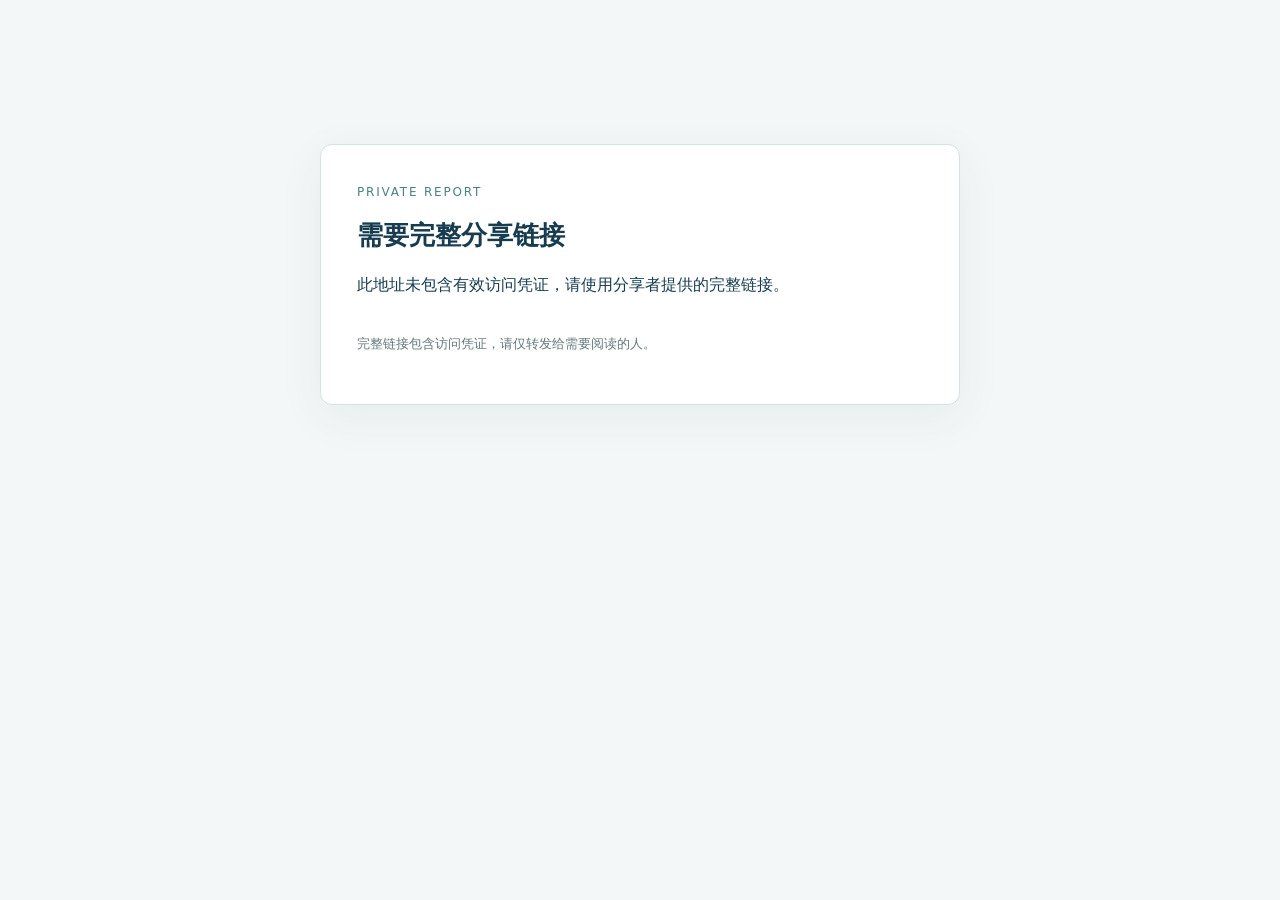
<file: index.html>
<!doctype html>
<html lang="zh-CN">
<head>
<meta charset="utf-8">
<meta name="viewport" content="width=device-width,initial-scale=1">
<meta name="robots" content="noindex,nofollow,noarchive">
<meta name="referrer" content="no-referrer">
<title>私密报告 · 链接访问</title>
<link rel="stylesheet" href="gateway-v8.css">
<script src="gateway-v8.js" defer></script>
</head>
<body>
<main id="gate" aria-live="polite">
  <span class="label">PRIVATE REPORT</span>
  <h1 id="status">正在检查分享链接</h1>
  <p id="detail">请使用分享者提供的完整链接。</p>
  <p class="hint">完整链接包含访问凭证，请仅转发给需要阅读的人。</p>
</main>
<iframe id="report" title="评测报告" referrerpolicy="no-referrer" hidden></iframe>
<noscript>请启用 JavaScript，以在浏览器内解密报告。</noscript>
</body>
</html>
</file>
<file: gateway-v8.css>
:root{font-family:system-ui,"Microsoft YaHei",sans-serif;color:#173c50;background:#f4f7f7}*{box-sizing:border-box}body{margin:0}#gate{max-width:640px;margin:16vh auto;padding:36px;background:#fff;border:1px solid #d6e2e3;border-radius:12px;box-shadow:0 12px 45px #173c5010}.label{font-size:12px;letter-spacing:.15em;color:#4b827d}h1{font-size:26px;line-height:1.5;margin:16px 0}p{line-height:1.8}.hint{font-size:13px;color:#64777b;margin-top:32px}#report{border:0;width:100%;height:100dvh;display:block;background:white}#report[hidden],#gate[hidden]{display:none}noscript{display:block;text-align:center}@media(max-width:700px){#gate{margin:12vh 20px;padding:26px}h1{font-size:23px}}@media print{#report{height:auto;min-height:100vh}}
</file>
